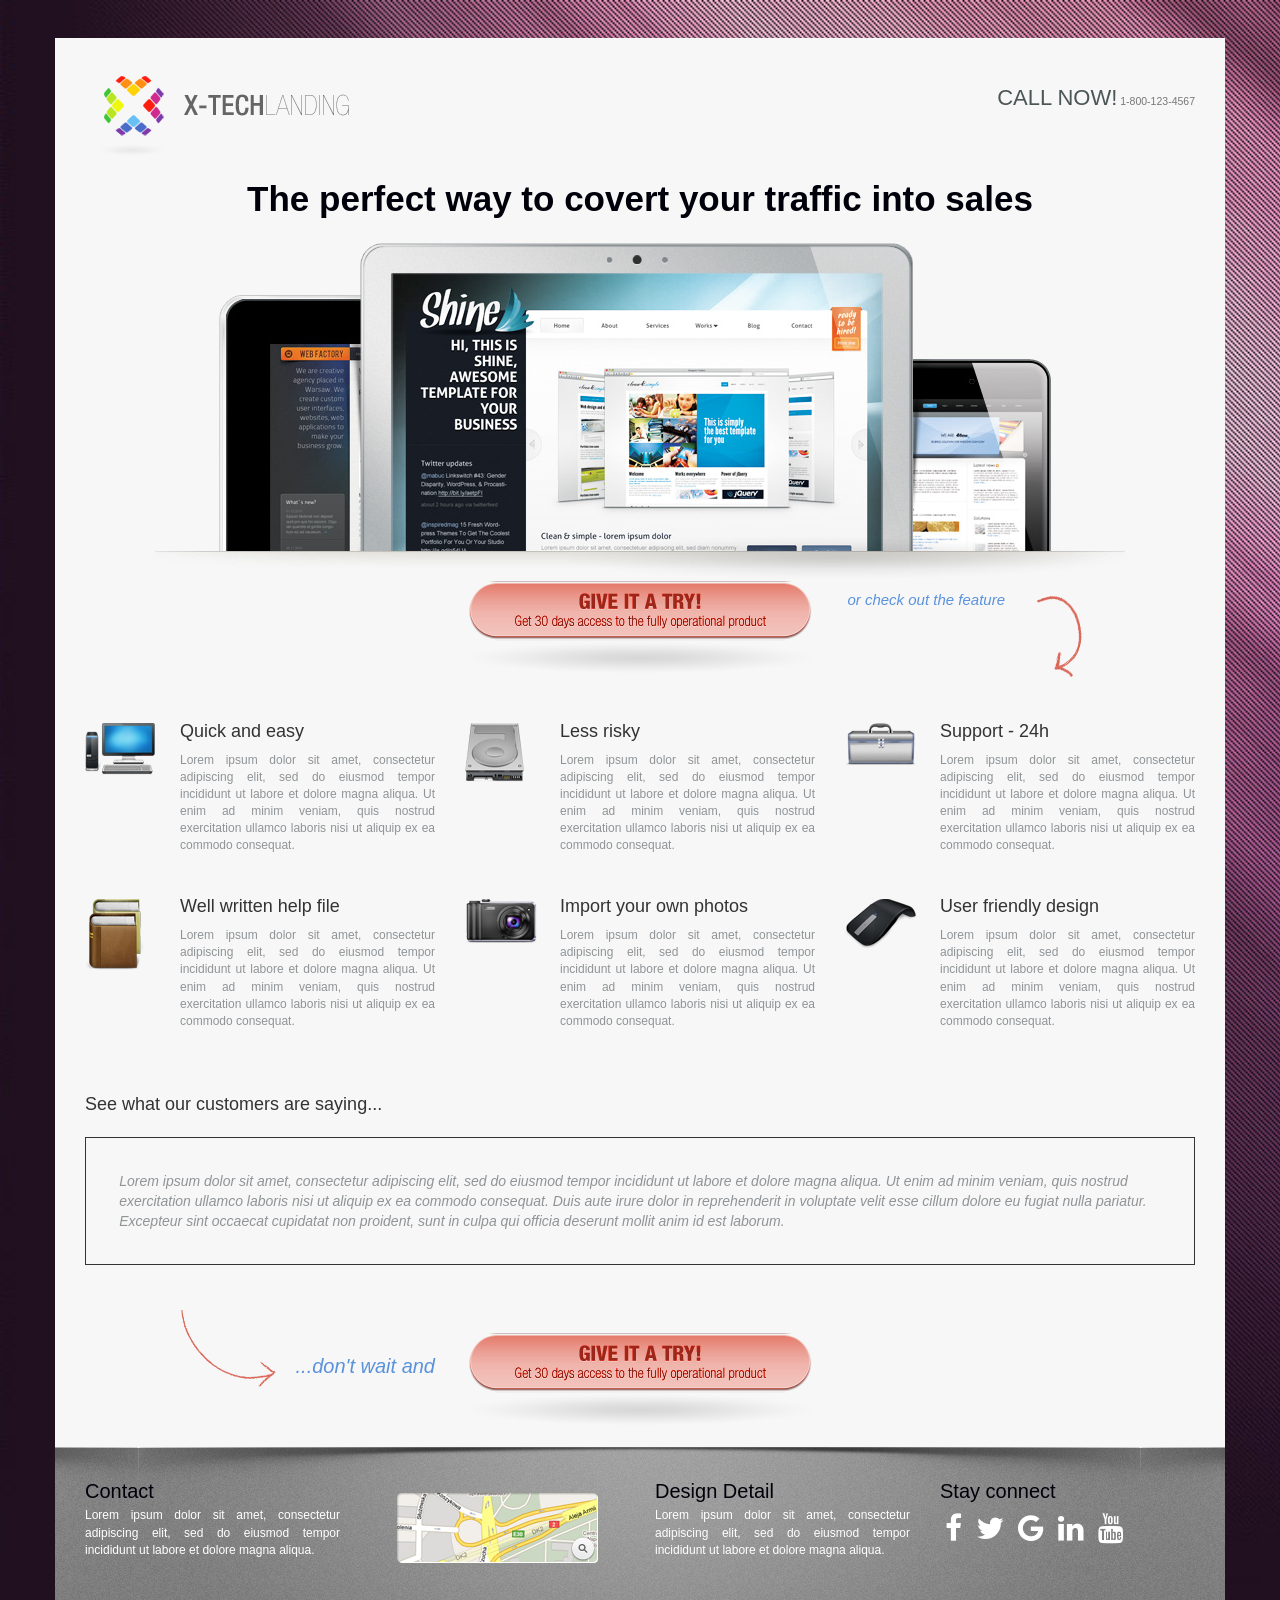
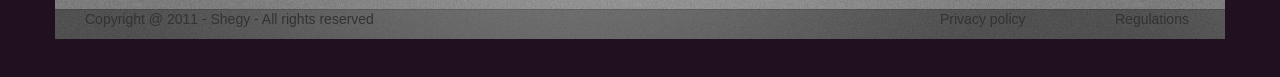
<file: README.html>
<!DOCTYPE html>
<html lang="en">
<head>
	<title>X-Tech</title>
	<meta charset="utf-8">
	<meta name="viewport" content="width=device-width, initial-scale=1">
	<link rel="stylesheet" href="https://maxcdn.bootstrapcdn.com/bootstrap/3.3.7/css/bootstrap.min.css">
	<link rel="stylesheet" href="https://cdnjs.cloudflare.com/ajax/libs/font-awesome/4.7.0/css/font-awesome.min.css">
	<link rel="stylesheet" type="text/css" href="css/style.css">
</head>

<body>
	<div class="container">
		<div class="row">
			<div class="col-sm-8">
				<a class="navbar-brand" href="#"><img src="images/logo.png" id="icon"></a>					
			</div>
			<div class="col-sm-4">
				<h5><big>CALL NOW!</big><small> 1-800-123-4567</small></h5>
			</div>
		</div>
		<h3>The perfect way to covert your traffic into sales</h3>
		<div class="row">
			<div class="carousel-inner" role="listbox">
				<div class="item active">
					<img src="images/slide1.jpg" class="center-block">				
				</div>			
			</div>	
			<img src="images/bg-rotator.jpg" class="center-block">
			<div class="col-sm-4">				
			</div>	
			<div class="col-sm-4">
				<a href="#"><img src="images/button-try.png" class="center-block"></a>
				<img src="images/button-try-shadow.png" class="center-block">
			</div>	
			<div class="col-sm-2">
				<h5>or check out the feature</h5>
			</div>
			<div class="col-sm-2 down-left">
				<img src="images/down-left.png">
			</div>				
		</div>

		<div class="row">
			<div class="col-sm-1 box-feature">
				<img src="images/img1.png" class="float-left">				
			</div>	
			<div class="col-sm-3">
				<h4>Quick and easy</h4>
				<p>Lorem ipsum dolor sit amet, consectetur adipiscing elit, sed do eiusmod tempor incididunt ut labore et dolore magna aliqua. Ut enim ad minim veniam, quis nostrud exercitation ullamco laboris nisi ut aliquip ex ea commodo consequat.</p>
			</div>	
			<div class="col-sm-1 box-feature">
				<img src="images/img2.png" class="float-left">				
			</div>	
			<div class="col-sm-3">
				<h4>Less risky</h4>
				<p>Lorem ipsum dolor sit amet, consectetur adipiscing elit, sed do eiusmod tempor incididunt ut labore et dolore magna aliqua. Ut enim ad minim veniam, quis nostrud exercitation ullamco laboris nisi ut aliquip ex ea commodo consequat.</p>
			</div>	
			<div class="col-sm-1 box-feature">
				<img src="images/img3.png" class="float-left">				
			</div>	
			<div class="col-sm-3">
				<h4>Support - 24h</h4>
				<p>Lorem ipsum dolor sit amet, consectetur adipiscing elit, sed do eiusmod tempor incididunt ut labore et dolore magna aliqua. Ut enim ad minim veniam, quis nostrud exercitation ullamco laboris nisi ut aliquip ex ea commodo consequat.</p>
			</div>					
		</div>	

		<div class="row">
			<div class="col-sm-1 box-feature">
				<img src="images/img4.png" class="float-left">				
			</div>	
			<div class="col-sm-3">
				<h4>Well written help file</h4>
				<p>Lorem ipsum dolor sit amet, consectetur adipiscing elit, sed do eiusmod tempor incididunt ut labore et dolore magna aliqua. Ut enim ad minim veniam, quis nostrud exercitation ullamco laboris nisi ut aliquip ex ea commodo consequat.</p>
			</div>	
			<div class="col-sm-1 box-feature">
				<img src="images/img5.png" class="float-left">				
			</div>	
			<div class="col-sm-3">
				<h4>Import your own photos</h4>
				<p>Lorem ipsum dolor sit amet, consectetur adipiscing elit, sed do eiusmod tempor incididunt ut labore et dolore magna aliqua. Ut enim ad minim veniam, quis nostrud exercitation ullamco laboris nisi ut aliquip ex ea commodo consequat.</p>
			</div>	
			<div class="col-sm-1 box-feature">
				<img src="images/img6.png" class="float-left">				
			</div>	
			<div class="col-sm-3">
				<h4>User friendly design</h4>
				<p>Lorem ipsum dolor sit amet, consectetur adipiscing elit, sed do eiusmod tempor incididunt ut labore et dolore magna aliqua. Ut enim ad minim veniam, quis nostrud exercitation ullamco laboris nisi ut aliquip ex ea commodo consequat.</p>
			</div>					
		</div>		
		
		<div class="container-fluid">
			<div class="row">
				<h4 style="text-align: left;">See what our customers are saying...</h4>
				<div class="card bg-secondary text-white">
					<div class="card-body">
					<p>Lorem ipsum dolor sit amet, consectetur adipiscing elit, sed do eiusmod tempor incididunt ut labore et dolore magna aliqua. Ut enim ad minim veniam, quis nostrud exercitation ullamco laboris nisi ut aliquip ex ea commodo consequat. Duis aute irure dolor in reprehenderit in voluptate velit esse cillum dolore eu fugiat nulla pariatur. Excepteur sint occaecat cupidatat non proident, sunt in culpa qui officia deserunt mollit anim id est laborum.</p>
					</div>
				</div>
			</div>			
		</div>

		<div class="row">
			<div class="col-sm-1">
			</div>	
			<div class="col-sm-1 box-down-right">
				<img src="images/down-long-right.png">
			</div>
			<div class="col-sm-2 text-down-right">
				<h5>...don't wait and</h5>
			</div>	
			<div class="col-sm-4">
				<a href="#"><img src="images/button-try.png" class="center-block"></a>
				<img src="images/button-try-shadow.png" class="center-block">
			</div>	
			<div class="col-sm-4">
				
			</div>			
		</div>

			

	</div>

	<div class="container-bg">
			<div class="container">
			<div class="row">
				<div class="col-sm-3">
					<h3>Contact</h3>
					<p>Lorem ipsum dolor sit amet, consectetur adipiscing elit, sed do eiusmod tempor incididunt ut labore et dolore magna aliqua.</p>
				</div>	
				<div class="col-sm-3" style="margin: 2% auto;">
					<img src="images/contact.jpg" class="center-block">
				</div>	
				<div class="col-sm-3">
					<h3>Design Detail</h3>
					<p>Lorem ipsum dolor sit amet, consectetur adipiscing elit, sed do eiusmod tempor incididunt ut labore et dolore magna aliqua.</p>
				</div>	
				<div class="col-sm-3">
					<h3>Stay connect</h3>
					<a href="#" class="fa fa-facebook"></a>
					<a href="#" class="fa fa-twitter"></a>
					<a href="#" class="fa fa-google"></a>
					<a href="#" class="fa fa-linkedin"></a>
					<a href="#" class="fa fa-youtube"></a>
				</div>	
			</div>
			</div>			
	</div>	
	<footer class="container">
		<div class="row">
			<div class="col-sm-9">
				<p>Copyright @ 2011 - Shegy - All rights reserved</p>	
			</div>
			<div class="col-sm-2">
				<p>Privacy policy</p>				
			</div>
			<p>Regulations</p>			
		</div>
	</footer>

</body>

</html>
</file>
<file: css/style.css>
body {
	background: url(../images/bg.jpg) no-repeat;
	background-size: cover;
	margin: 3% auto;
	font-family: Helvetica;
}

.container {
	background-color: #F7F7F7;
}

big {
	color: #4D5656;
	font-size: 22px;
}

small {
	color: #99A3A4;
	font-size: 35px;
}

h5 {
	margin: 7% auto;
	text-align: right;
}
h3 {
	margin: 4% auto 2%;
	text-align: center;
	font-size:35px;
	color:#00000a;
	font-weight: bold;
}

.row {
	margin: 2% auto;
}

.img-responsive {
    margin: 0 auto;
}

.down-left {
	margin: 1% auto;
}

.box-feature {
	margin: 1% auto;
}

.col-sm-2 h5 {
	font-size: 15px;
	color: #5A92DC;
	font-style: italic;
}

.col-sm-3 {
	text-align: justify;
}

.col-sm-3 p {
	font-stretch: expanded;	
	color: #909497;
	font-family:Helvetica;
	font-size: 12px;
}

.card-body {
	border: 1px solid;
	margin: 2% auto;
}

.card-body p {
	margin: 3%;
	font-stretch: expanded;	
	color: #909497;
	font-style: italic;
}

.box-down-right {
	margin: -2% auto;
}
.img-down-right {
	margin-left: 30%;
}

.text-down-right {
	margin: 1% auto;	
}

.text-down-right h5 {
	font-size: 20px;
}

.container-bg .container {
	background: url(../images/bg-bottom.jpg) repeat-x top;
}

.container-bg .container h3 {
	text-align: left;
	font-size: 20px;
	font-weight: normal;
}
.container-bg .container p {
	color: white;
}

.fa {
	padding: 2%;
	font-size: 30px;
	color: #FFF;
}

.fa:hover {
	color: #D5D5D5;
	text-decoration: none;
}

footer{
	background: url(../images/bg-footer.jpg) repeat-x;
}

footer .row {
	margin: 0px auto;
}
</file>
